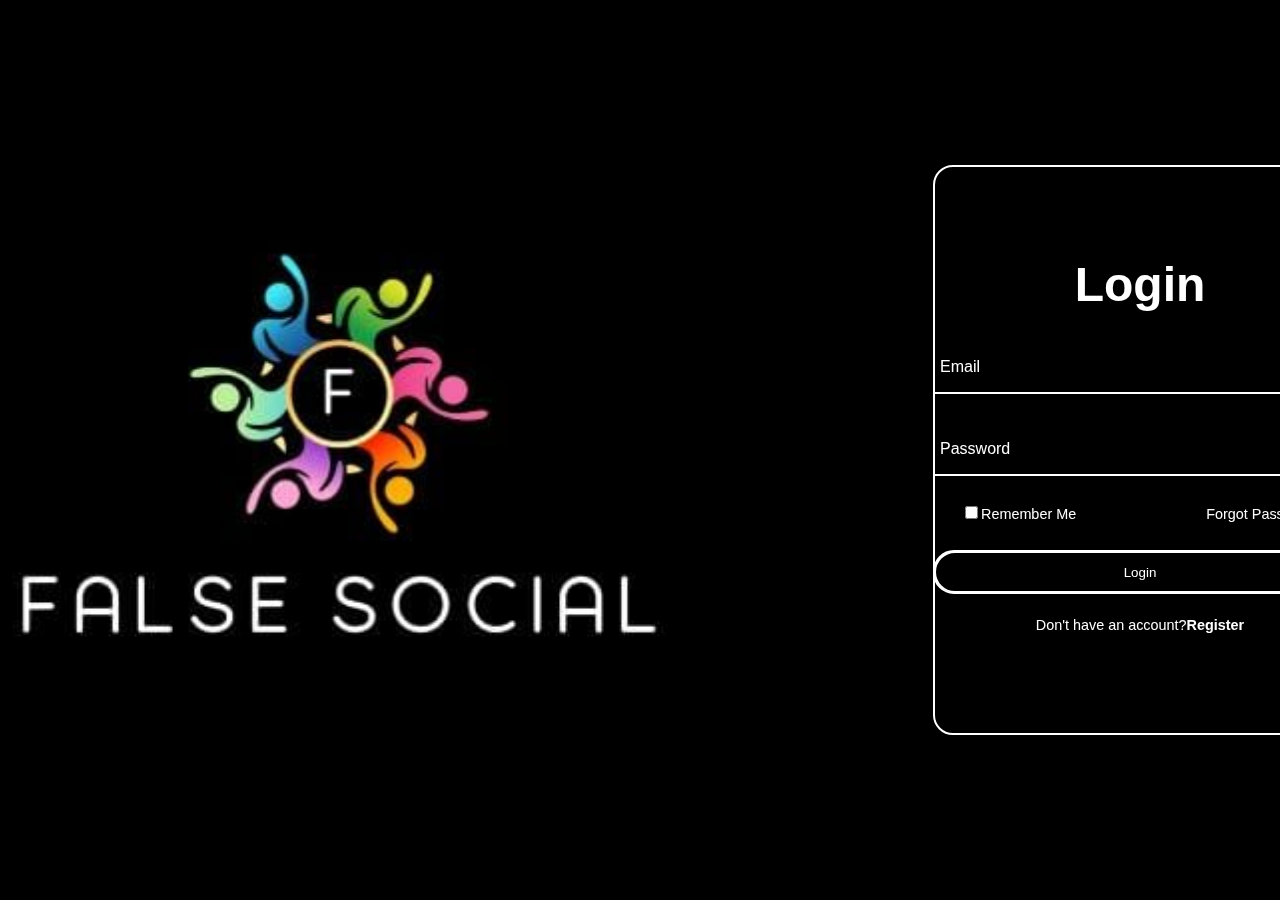
<file: index.html>
<!DOCTYPE html>
<html lang="en">
<head>
    <meta charset="UTF-8">
    <meta name="viewport" content="width=device-width, initial-scale=1.0">
    <title>login-page</title>
    <link rel="stylesheet" href="style.css">
</head>
<body>
    <section>
    <div class="image">
        <img src="logo.jpg" alt="">
    </div>
    
        <div class="login-box">
            <form action="">
                <h2>Login</h2>
                <div class="input-box">
                    <span class="icon"><ion-icon name="mail-outline"></ion-icon></span>
                    <input type="email" required>
                    <label>Email</label>
    
                </div>
                <div class="input-box">
                    <span class="icon"><ion-icon name="lock-closed-outline"></ion-icon></span>
                    <input type="password" required>
                    <label>Password</label>
                    
                </div>
                <div class="remember-forgot">
                    <label><input type="checkbox">Remember Me</label>
                    <a href="#">Forgot Password</a>
                </div>
                <button type="submit">Login</button>
                <div class="register-link">
                    <p>Don't have an account?<a href="#">Register</a></p>
                </div>
            </form>
        </div>
    </section>
</body>
</html>
</file>
<file: style.css>
* {
    margin: 0;
    padding: 0;
    box-sizing: border-box;
     font-family: 'Poppins',sans-serif;
 
}
body{
    background-color: black;
   
}
img{
    width:800px;
}
section {
    display: flex;
    justify-content: center;
    align-items: center;
    width: 100%;
    height: 100vh;
}


.login-box {
    position:relative;
    width: 500px;
    height: 570px;
    background: transparent;
    border: 2px solid rgba(255,255,255,5);
    border-radius: 20px;
    display: flex;
    justify-content: center;
    align-items: center;
    backdrop-filter: blur(15px);
    margin-left: 200px;

}
h2 {
    font-size: 3em;
    color: #fff;
    text-align: center;

}
.input-box {
    position: relative;
    width: 410px;
    margin: 30px 0;
    border-bottom: 2px solid #fff;
}
.input-box label {
    position: absolute;
    top: 50%;
    left: 5px;
    transform: translateY(-50%);
    font-size: 1em;
    color: #fff;
    pointer-events: none;
    transition: 0.5s;


}
.input-box input:focus~label,
.input-box input:valid~label {
    top: -5px;

}
.input-box input {
    width: 100%;
    height: 50px;
    background: transparent;
    border: none;
    outline: none; 
    font-size: 1em;
    color: #fff;
    padding: 0 35px 0 5px;
}
.input-box .icon {
    position: absolute;
    right: 8px;
    color: #fff;
    font-size: 1.2em;
    line-height: 57px;
}
.remember-forgot{
    margin: -15px 0 15px;
    font-size: 0.9em;
    color: #fff;
    display: flex;
    justify-content: space-between;
    margin: 30px;
}
.remember-forgot label input {
    margin-right: 3px;

}
.remember-forgot a {
    color: #fff;
    text-decoration: none;
}
.remember-forgot a:hover {
    text-decoration: underline;
}
button {
    width: 100%;
    height: 40px;
    background: #000;
    border: #fff;
    outline: auto;
    border-radius: 40px;
    cursor: pointer;
    font-size: 1 em;
    color:#fff ;
    font-weight: 500;
}
button::before {
    content: "";
    top: 0;
    left: 0;
    width:  100%;
    height: 100%;
    background: linear-gradient(120 deg,transparent, #00fffc,transparent);
    transform: translateX(-100%);
    transition: 0.6s;
    position:absolute;


}
button:hover {
    background: transparent;
    box-shadow: 0 0 20px 5px rgb(149, 10, 199);

}
.register-link {
    font-size: 0.9em;
    color: #fff;
    text-align: center;
    margin: 25px 0 10px;
}
.register-link p a {
    color: #fff;
    text-decoration: none;
    font-weight: 600;

}
.register-link p a:hover {
    text-decoration: underline;
}
@media (max-width: 360px){
    .login-box {
        width: 100%;
        height: 100vh;
        border: none;
        border-radius: 0;
    }
    .input-box {
        width: 290px;


    }
}
</file>
